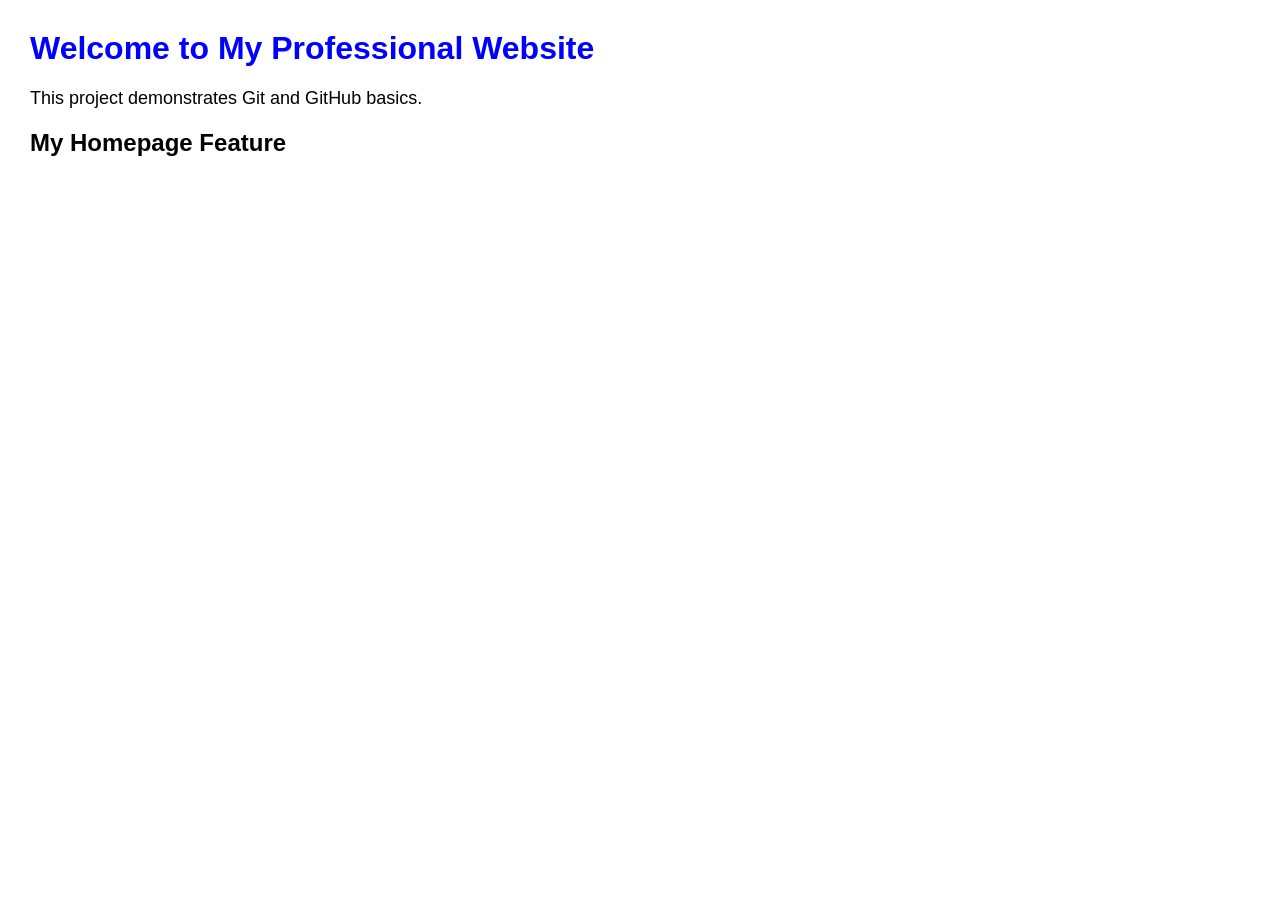
<file: index.html>
<!DOCTYPE html>
<html lang="en">
<head>
    <meta charset="UTF-8">
    <meta name="viewport" content="width=device-width, initial-scale=1.0">
    <title>Git Practical Assignment</title>
    <link rel="stylesheet" href="style.css">
</head>
<body>
    <h1>Welcome to My Professional Website</h1>
    <p>This project demonstrates Git and GitHub basics.</p>
    <h2>My Homepage Feature</h2>
</body>
</html>
</file>
<file: style.css>
body {
    font-family: Arial, sans-serif;
    margin: 30px;
}

h1 {
    color: blue;
}

p {
    font-size: 18px;
}
</file>
